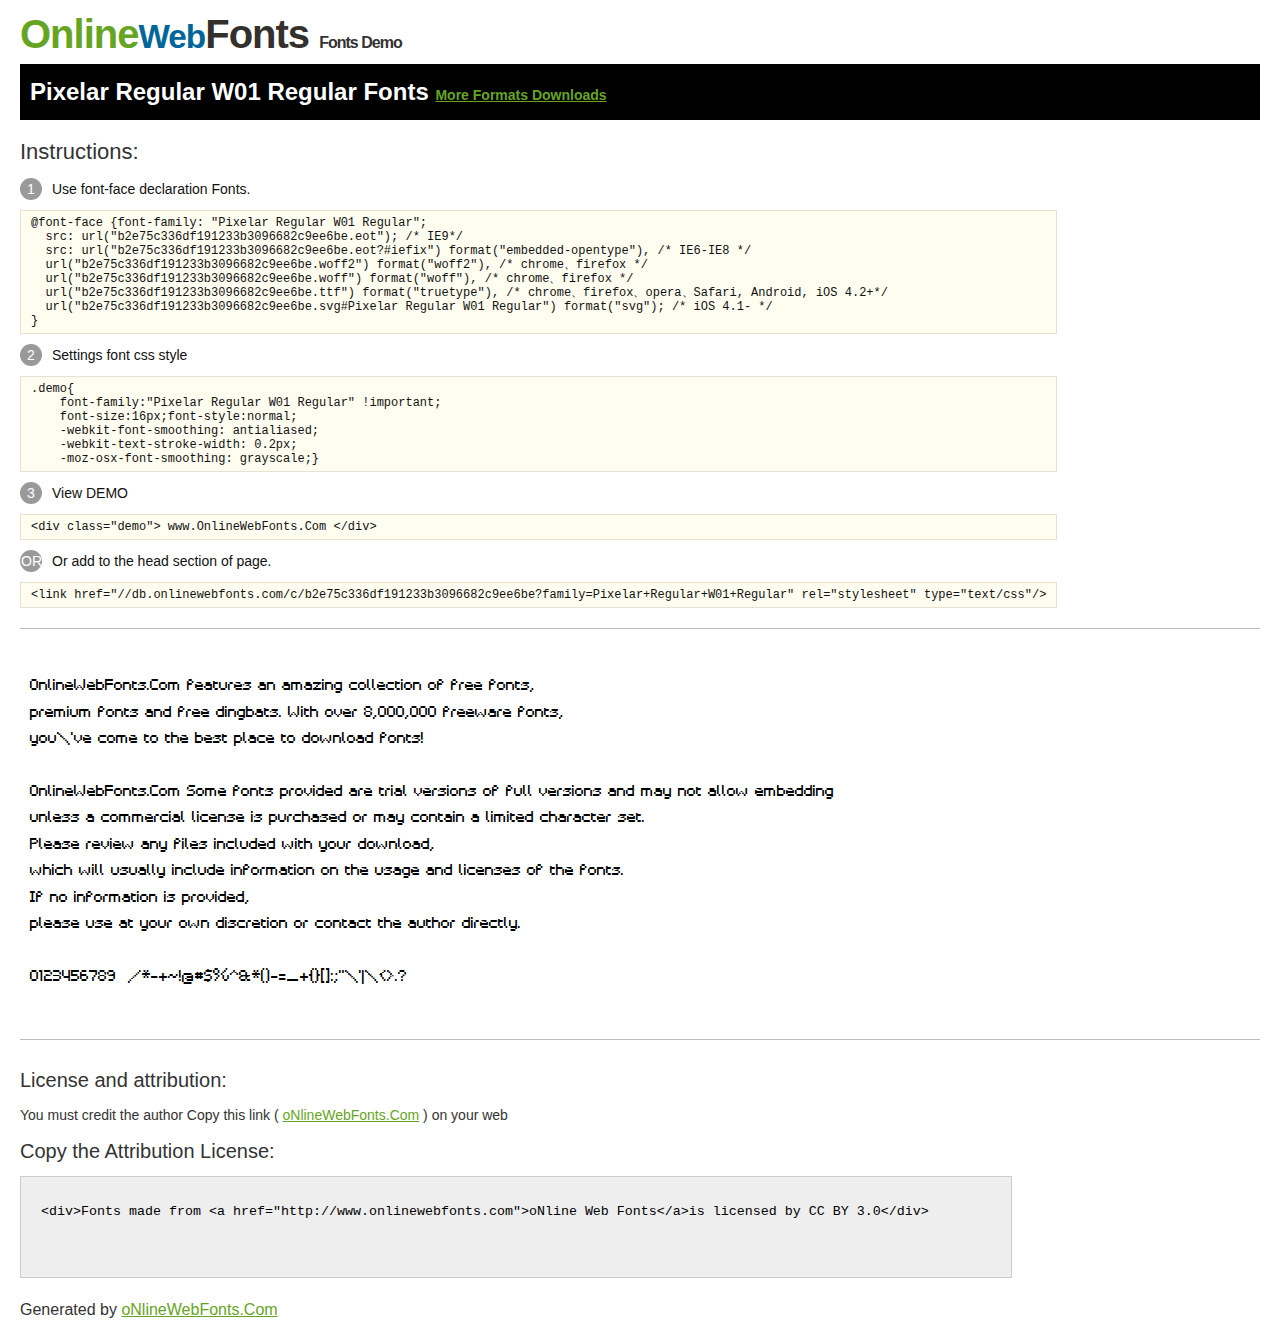
<file: fonts/Pixelar/@font-face/Demo.html>
<!DOCTYPE html>
<html>
<head>
<meta charset="utf-8"/>
<title>Pixelar Regular W01 Regular Font - OnlineWebFonts.COM</title>
<style type="text/css">
@font-face {font-family: "Pixelar Regular W01 Regular";
  src: url("b2e75c336df191233b3096682c9ee6be.eot"); /* IE9*/
  src: url("b2e75c336df191233b3096682c9ee6be.eot?#iefix") format("embedded-opentype"), /* IE6-IE8 */
  url("b2e75c336df191233b3096682c9ee6be.woff2") format("woff2"), /* chrome、firefox */
  url("b2e75c336df191233b3096682c9ee6be.woff") format("woff"), /* chrome、firefox */
  url("b2e75c336df191233b3096682c9ee6be.ttf") format("truetype"), /* chrome、firefox、opera、Safari, Android, iOS 4.2+*/
  url("b2e75c336df191233b3096682c9ee6be.svg#Pixelar Regular W01 Regular") format("svg"); /* iOS 4.1- */
}
*{margin:0;padding:0;list-style:none;}pre{border:solid 1px #e7e1cd;background-color:#fffdef;overflow:auto;font-size:12px;line-height:14px;margin-top:10px;margin-right:0;margin-bottom:10px;margin-left:0;padding-top:5px;padding-right:10px;padding-bottom:5px;padding-left:10px;}.demo pre{color:#000;line-height: 1.2em;font-family:"Pixelar Regular W01 Regular"!important;font-size:22px;background-color:#FFF;border-top-width:0px;border-right-width:0px;border-bottom-width:0px;border-left-width:0px;}body{font-family:sans-serif;line-height:1.5;font-size:16px;padding:20px;color:#333;}:hover,:before,:after{-webkit-transition:all 0.1s ease-in;-moz-transition:all 0.1s ease-in;-ms-transition:all 0.1s ease-in;-o-transition:all 0.1s ease-in;transition:all 0.1s ease-in;}*{-moz-box-sizing:border-box;-webkit-box-sizing:border-box;box-sizing:border-box;margin:0;padding:0;}a{color:#66A523;}h1.logo{font-size:40px;letter-spacing:-1px;margin-top:-16px;}h1.logo strong{font-size:16px;font-family:sans-serif;color:#333;}h1.logo a{color:#34302d;text-decoration:none;}h1.logo a span{color:#66A523;}h1.logo a small{color:#006699;}.info{float:left;font-size:14px;margin-top:15px;}.info ul{margin-left:0px;color:#111;margin-bottom:20px;}.info .exs{font-size:12px;color:#666;margin-left:35px;display:block;}.info ul li{margin-top:10px;list-style:none;}.info .numno{color:#fff;border-radius:20px;padding:1px;display:inline-block;width:22px;height:22px;text-align:center;margin-right:10px;background-color:#999999;}.info ul strong{font-weight:normal;color:#000;}.info .inst{font-size:22px;margin-bottom:10px;}.demo{float:left;width:100%;height:auto;border-top-width:1px;border-top-style:solid;border-top-color:#bbb;border-bottom-width:1px;border-bottom-style:solid;border-bottom-color:#bbb;padding-bottom:10px;}.demo .demo_svg{float:left;height:auto;width:100px;margin-right:5px;margin-left:5px;margin-bottom:10px;}.demo .demo_svg i{float:left;height:80px;width:80px;text-align:center;font-size:40px;margin-left:10px;line-height:80px;color:#777;}.demo .demo_svg .code{float:left;height:20px;width:100%;overflow:hidden;text-align:center;line-height:20px;font-size:11px;color:#666;}.demo .demo_svg .txt{float:left;height:20px;width:100%;font-size:11px;text-align:center;white-space:nowrap;overflow:hidden;line-height:20px;}.demo .demo_svg:hover i{font-size:60px;color:#333;}.by{padding-top:15px;float:left;width:100%;margin-top:10px;margin-right:0;margin-bottom:10px;margin-left:0;}.by{margin-bottom:10px;font-size:20px;}.by .attr{font-size:14px;color:#333;padding-top:10px;padding-bottom:10px;}textarea{width:80%;height:auto;border:1px solid #CCC;resize:none;background:#EEE;padding:20px;float:left;margin-top:10px;line-height:30px;}#footer{float:left;width:100%;margin-top:10px;padding-bottom:20px;}h2{background-color:#000;padding-top:10px;padding-bottom:10px;padding-left:10px;color:#FFF;}
</style>
</head>
<body>
<h1 class="logo"> <a href="http://www.onlinewebfonts.com/"> <span>Online</span><small>Web</small>Fonts</a> <strong>Fonts Demo</strong></h1>
<h2>
Pixelar Regular W01 Regular Fonts <a style="font-size:14px;" href="http://www.onlinewebfonts.com/download/b2e75c336df191233b3096682c9ee6be" target="_blank">More Formats Downloads</a></h2>
<div class="info">
  <div class="inst">Instructions:</div>
  <ul>
    <li>
      <p> <span class="numno">1</span>Use font-face declaration Fonts.<br />
        <span class="exs">
        <pre>
@font-face {font-family: "Pixelar Regular W01 Regular";
  src: url("b2e75c336df191233b3096682c9ee6be.eot"); /* IE9*/
  src: url("b2e75c336df191233b3096682c9ee6be.eot?#iefix") format("embedded-opentype"), /* IE6-IE8 */
  url("b2e75c336df191233b3096682c9ee6be.woff2") format("woff2"), /* chrome、firefox */
  url("b2e75c336df191233b3096682c9ee6be.woff") format("woff"), /* chrome、firefox */
  url("b2e75c336df191233b3096682c9ee6be.ttf") format("truetype"), /* chrome、firefox、opera、Safari, Android, iOS 4.2+*/
  url("b2e75c336df191233b3096682c9ee6be.svg#Pixelar Regular W01 Regular") format("svg"); /* iOS 4.1- */
}
</pre>
      </span> 
    </li>
    <li>
      <p> <span class="numno">2</span>Settings font css style <br />
      <span class="exs">
<pre>
.demo{
    font-family:"Pixelar Regular W01 Regular" !important;
    font-size:16px;font-style:normal;
    -webkit-font-smoothing: antialiased;
    -webkit-text-stroke-width: 0.2px;
    -moz-osx-font-smoothing: grayscale;}
</pre>
      </span> 
    </li>
    <li>
      <p> <span class="numno">3</span>View DEMO <br />
      <span class="exs"><pre>
&lt;div class="demo"&gt; www.OnlineWebFonts.Com &lt;/div&gt;
</pre></span> 
    </li>
    <li>
      <p> <span class="numno">OR</span>Or add to the head section of page. <br />
      <span class="exs"><pre>
&lt;link href="//db.onlinewebfonts.com/c/b2e75c336df191233b3096682c9ee6be?family=Pixelar+Regular+W01+Regular" rel="stylesheet" type="text/css"/&gt;
</pre></span> 
    </li>
  </ul>
</div>
<div class="demo">
<pre>

OnlineWebFonts.Com features an amazing collection of free fonts,
premium fonts and free dingbats. With over 8,000,000 freeware fonts, 
you\'ve come to the best place to download fonts! 

OnlineWebFonts.Com Some fonts provided are trial versions of full versions and may not allow embedding 
unless a commercial license is purchased or may contain a limited character set. 
Please review any files included with your download, 
which will usually include information on the usage and licenses of the fonts. 
If no information is provided, 
please use at your own discretion or contact the author directly. 

0123456789  /*-+~!@#$%^&*()-=_+{}[]:;"\'|\<>.?

</pre>
</div>

<div class="by">
<div class="by_title">License and attribution:</div>
<div class="attr">You must credit the author Copy this link ( <a href="http://www.onlinewebfonts.com" target="_blank">oNlineWebFonts.Com</a> ) on your web </div><div class="usetitle">Copy the Attribution License:</div>
<textarea onclick="this.focus();this.select();">&lt;div&gt;Fonts made from &lt;a href="http://www.onlinewebfonts.com"&gt;oNline Web Fonts&lt;/a&gt;is licensed by CC BY 3.0&lt;/div&gt;</textarea>
</div>
<div id="footer">
    <div>Generated by <a href="http://www.onlinewebfonts.com" target="_blank">oNlineWebFonts.Com</a></div>
</div>
</body>
</html>
</file>
